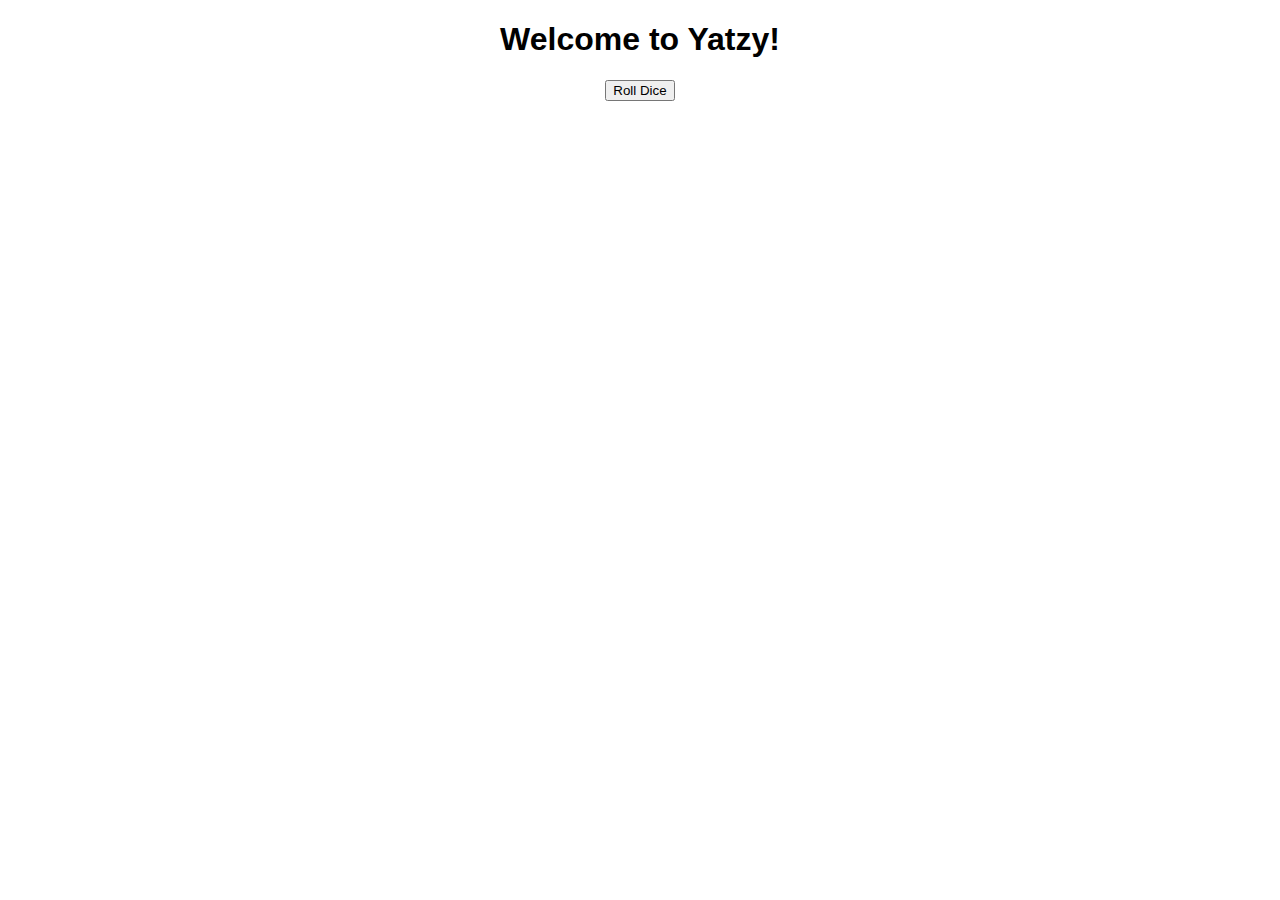
<file: lab06/index.html>
<!DOCTYPE html>
<html lang="en">
<head>
    <meta charset="UTF-8">
    <meta name="viewport" content="width=device-width, initial-scale=1.0">
    <link rel="stylesheet" href="styles.css">
    <title>Yatzy Game</title>
</head>
<body>
    <h1>Welcome to Yatzy!</h1>
    <div id="dice-container">
        <!-- Dice will be displayed here -->
    </div>
    <button id="roll-button">Roll Dice</button>
    <script src="main.js"></script>
</body>
</html>
</file>
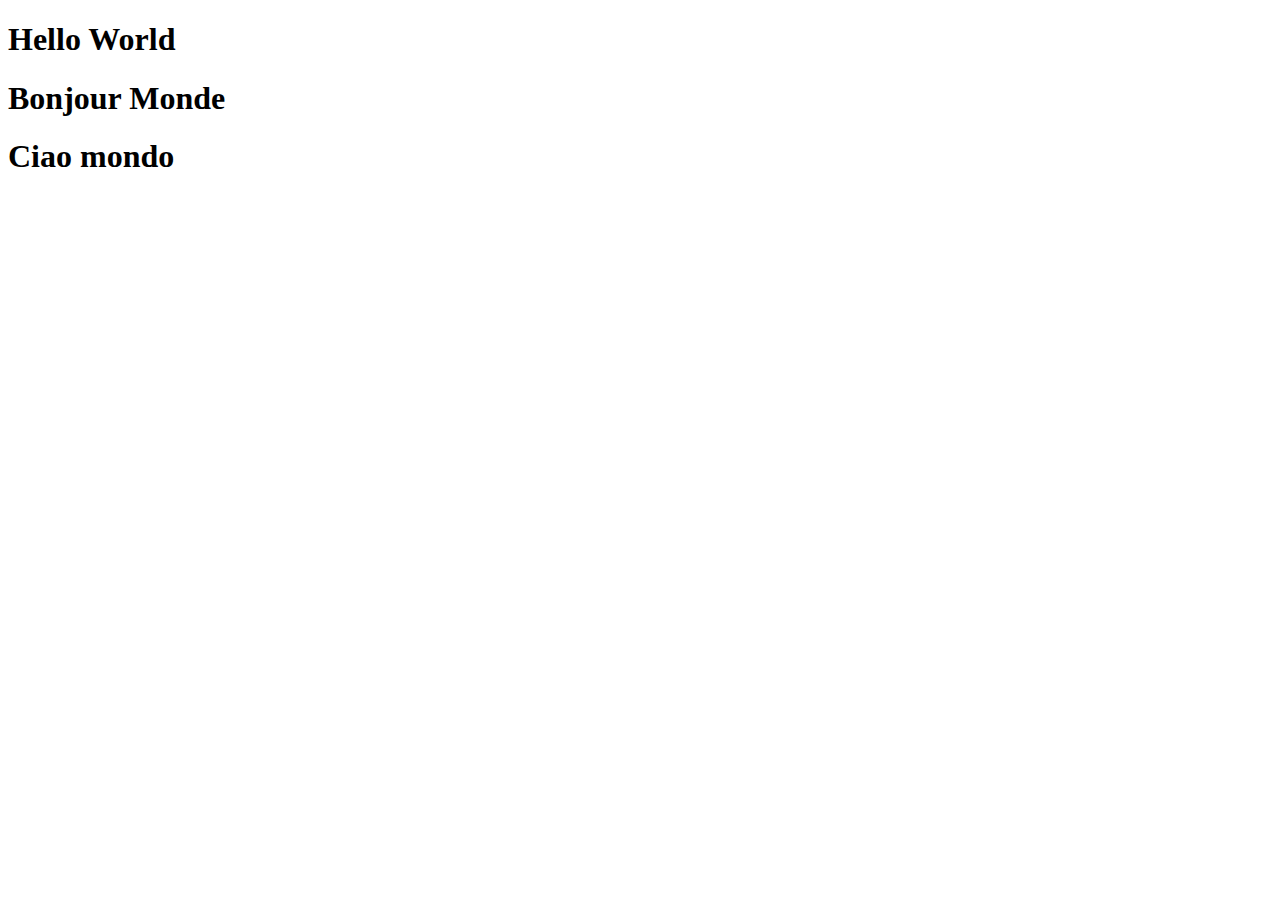
<file: Lab2/index.html>
<!DOCTYPE html>
<html lang="en">
<head>
    <meta charset="UTF-8">
    <meta name="viewport" content="width=device-width, initial-scale=1.0">
    <title>Hello github World</title>
</head>
<body>
    <h1>Hello World</h1>
    <h1>Bonjour Monde</h1>
    <h1>Ciao mondo</h1>
</body>
</html>
</file>
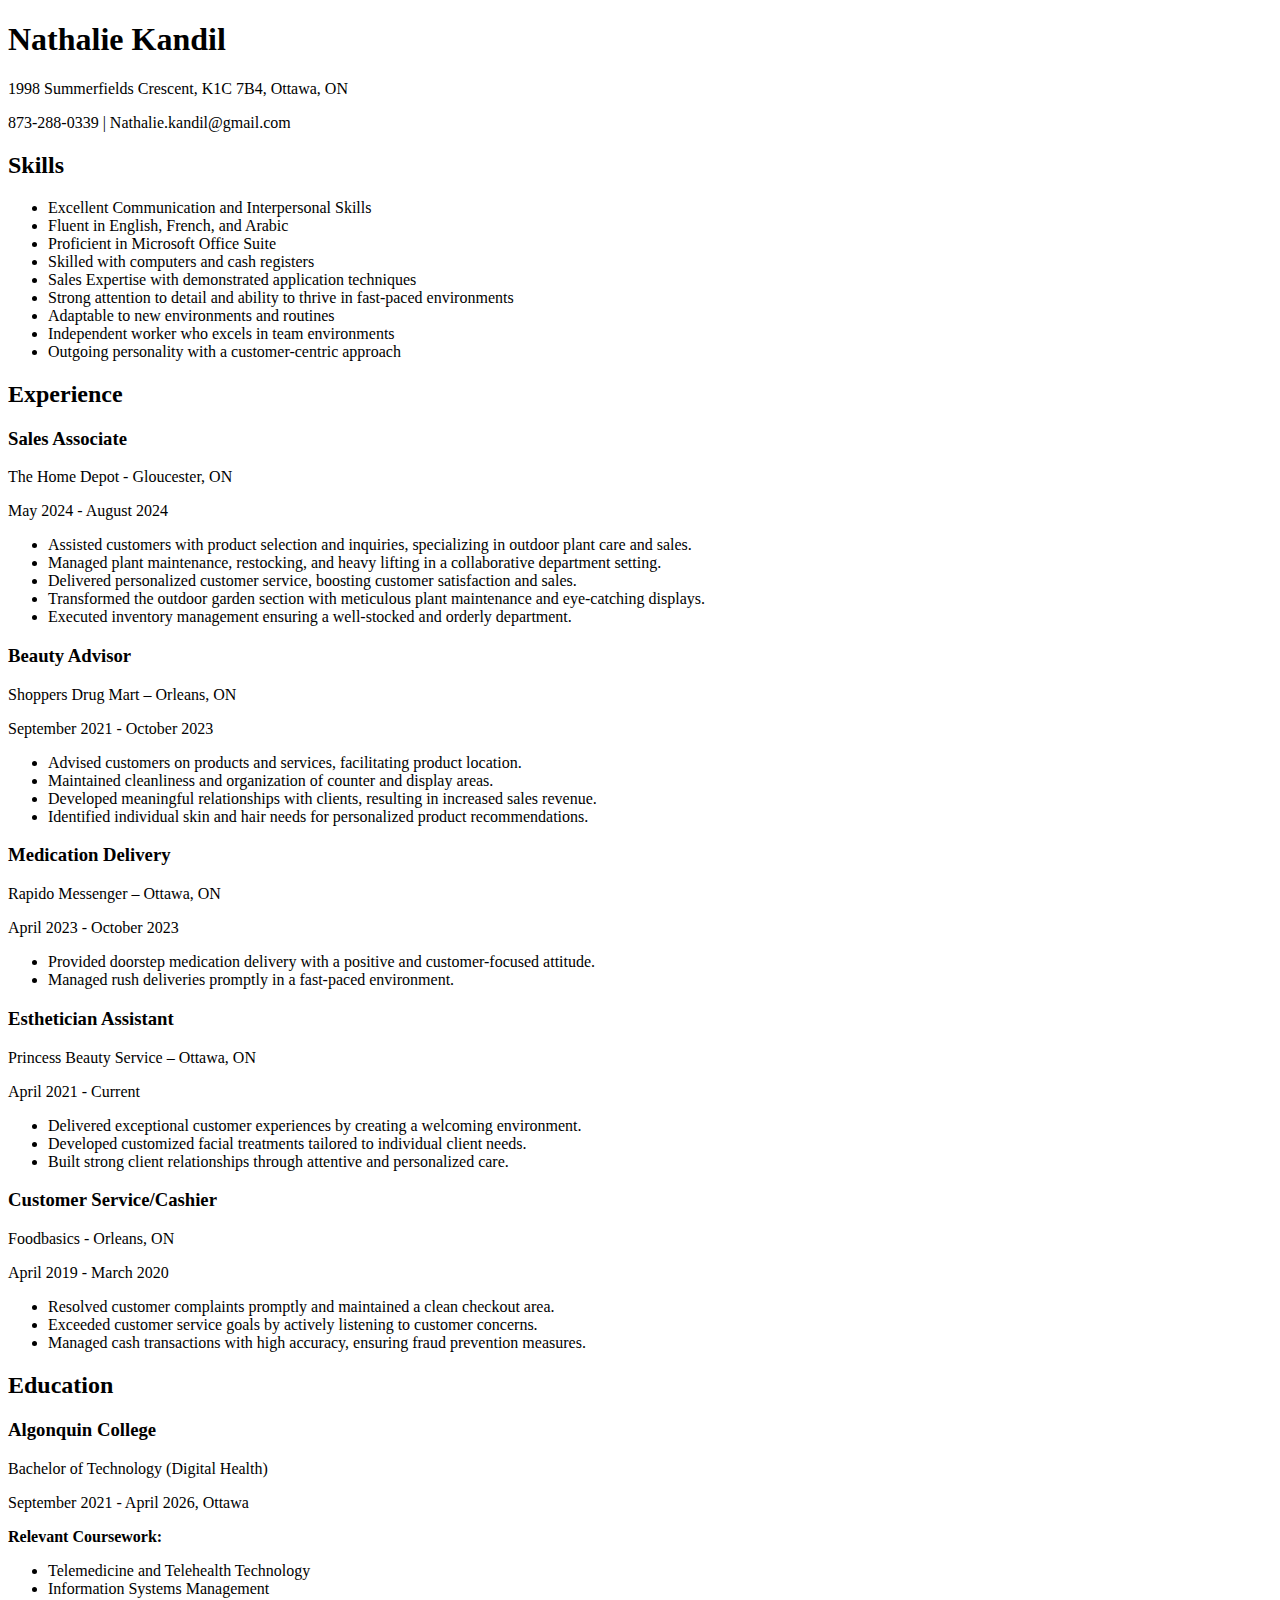
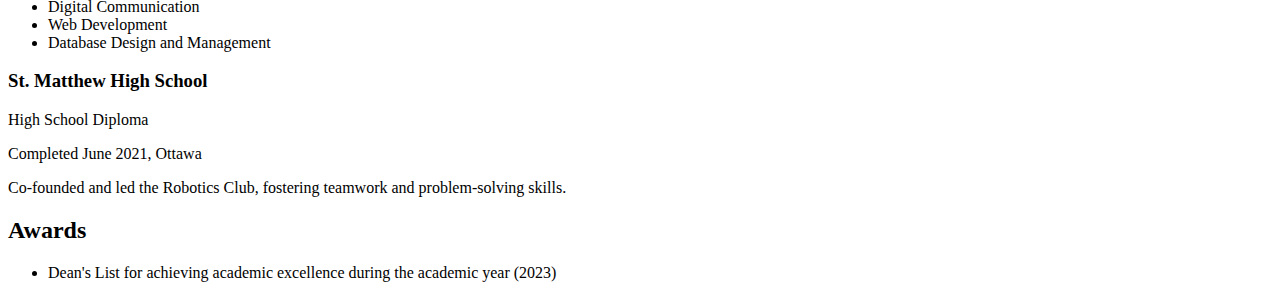
<file: Lab2/resume.html>
<!DOCTYPE html>
<html lang="en">
<head>
    <meta charset="UTF-8">
    <meta name="viewport" content="width=device-width, initial-scale=1.0">
    <link rel="stylesheet" href="styles.css">
    <title>Nathalie Kandil's Resume</title>
</head>
<body>
    <header>
        <h1>Nathalie Kandil</h1>
        <p>1998 Summerfields Crescent, K1C 7B4, Ottawa, ON</p>
        <p>873-288-0339 | Nathalie.kandil@gmail.com</p>
    </header>
    
    <section>
        <h2>Skills</h2>
        <ul>
            <li>Excellent Communication and Interpersonal Skills</li>
            <li>Fluent in English, French, and Arabic</li>
            <li>Proficient in Microsoft Office Suite</li>
            <li>Skilled with computers and cash registers</li>
            <li>Sales Expertise with demonstrated application techniques</li>
            <li>Strong attention to detail and ability to thrive in fast-paced environments</li>
            <li>Adaptable to new environments and routines</li>
            <li>Independent worker who excels in team environments</li>
            <li>Outgoing personality with a customer-centric approach</li>
        </ul>
    </section>

    <section>
        <h2>Experience</h2>
        <div>
            <h3>Sales Associate</h3>
            <p>The Home Depot - Gloucester, ON</p>
            <p>May 2024 - August 2024</p>
            <ul>
                <li>Assisted customers with product selection and inquiries, specializing in outdoor plant care and sales.</li>
                <li>Managed plant maintenance, restocking, and heavy lifting in a collaborative department setting.</li>
                <li>Delivered personalized customer service, boosting customer satisfaction and sales.</li>
                <li>Transformed the outdoor garden section with meticulous plant maintenance and eye-catching displays.</li>
                <li>Executed inventory management ensuring a well-stocked and orderly department.</li>
            </ul>
        </div>

        <div>
            <h3>Beauty Advisor</h3>
            <p>Shoppers Drug Mart – Orleans, ON</p>
            <p>September 2021 - October 2023</p>
            <ul>
                <li>Advised customers on products and services, facilitating product location.</li>
                <li>Maintained cleanliness and organization of counter and display areas.</li>
                <li>Developed meaningful relationships with clients, resulting in increased sales revenue.</li>
                <li>Identified individual skin and hair needs for personalized product recommendations.</li>
            </ul>
        </div>

        <div>
            <h3>Medication Delivery</h3>
            <p>Rapido Messenger – Ottawa, ON</p>
            <p>April 2023 - October 2023</p>
            <ul>
                <li>Provided doorstep medication delivery with a positive and customer-focused attitude.</li>
                <li>Managed rush deliveries promptly in a fast-paced environment.</li>
            </ul>
        </div>

        <div>
            <h3>Esthetician Assistant</h3>
            <p>Princess Beauty Service – Ottawa, ON</p>
            <p>April 2021 - Current</p>
            <ul>
                <li>Delivered exceptional customer experiences by creating a welcoming environment.</li>
                <li>Developed customized facial treatments tailored to individual client needs.</li>
                <li>Built strong client relationships through attentive and personalized care.</li>
            </ul>
        </div>

        <div>
            <h3>Customer Service/Cashier</h3>
            <p>Foodbasics - Orleans, ON</p>
            <p>April 2019 - March 2020</p>
            <ul>
                <li>Resolved customer complaints promptly and maintained a clean checkout area.</li>
                <li>Exceeded customer service goals by actively listening to customer concerns.</li>
                <li>Managed cash transactions with high accuracy, ensuring fraud prevention measures.</li>
            </ul>
        </div>
    </section>

    <section>
        <h2>Education</h2>
        <div>
            <h3>Algonquin College</h3>
            <p>Bachelor of Technology (Digital Health)</p>
            <p>September 2021 - April 2026, Ottawa</p>
            <p><strong>Relevant Coursework:</strong></p>
            <ul>
                <li>Telemedicine and Telehealth Technology</li>
                <li>Information Systems Management</li>
                <li>Digital Communication</li>
                <li>Web Development</li>
                <li>Database Design and Management</li>
            </ul>
        </div>
        <div>
            <h3>St. Matthew High School</h3>
            <p>High School Diploma</p>
            <p>Completed June 2021, Ottawa</p>
            <p>Co-founded and led the Robotics Club, fostering teamwork and problem-solving skills.</p>
        </div>
    </section>

    <section>
        <h2>Awards</h2>
        <ul>
            <li>Dean's List for achieving academic excellence during the academic year (2023)</li>
        </ul>
    </section>
</body>
</html>
</file>
<file: lab06/styles.css>
body {
    font-family: Arial, sans-serif;
    text-align: center;
}
</file>
